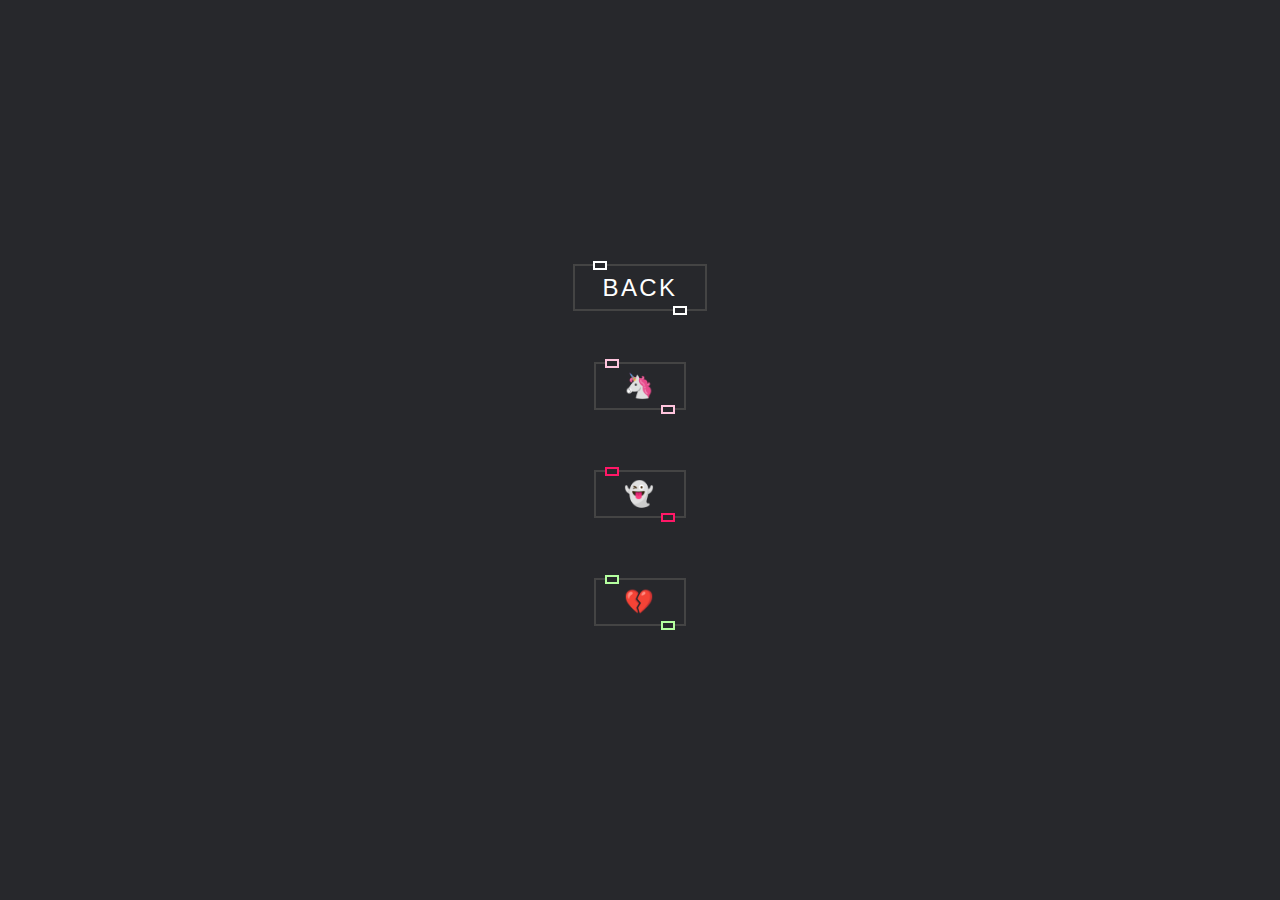
<file: about.html>
<!DOCTYPE html>
<html lang="en">
    <head>

        <meta charset="UTF-8">
        <meta name="viewport" content="width=device-width, initial-scale=1.0">
        <link rel="stylesheet" href="about.css">
        <title>Happy Birthday ses</title>
        
    </head>

        <body>
            <div class="back">
                <a href="index.html" style="--clr:white"><span>Back</span><i></i></a>
             </div>
            <a href="hello.html" style="--clr:#FFC4DD"><span>🦄</span><i></i></a>

            <a href="ghost.html" style="--clr:#ff1867"><span>👻</span><i></i></a>

            <a href="heart.html" style="--clr:#B4FF9F"><span>💔</span><i></i></a>
        </body>
</file>
<file: about.css>
* {
   margin: 0;
   padding: 0;
   box-sizing: border-box;
   font-family: 'Poppins', sans-serif;
}

body {
    display: flex;
    justify-content: center;
    align-items: center;
    min-height: 100vh;
    background : #27282c ;
    flex-direction: column;
    gap: 60px;
}



a{
    position: relative;
    background: #444;
    color: #fff;
    text-decoration: none;
    text-transform: uppercase;
    font-size: 1.5em;
    letter-spacing: 0.1em;
    padding: 10px 30px;
    transition: 0.5s;
}

a:hover {
    letter-spacing: 0.25em;
    background: var(--clr);
    color: var(--clr);
    box-shadow: 0 0 50px var(--clr);
}

a::before {
    content: '';
    position: absolute;
    inset: 2px;
    background: #27282c;
}

a span {
    position: relative;
    z-index: 1;
}

a i {
    position: absolute;
    inset: 0;
    display: block;
}

a i::before {
    content: '';
    position: absolute;
    bottom: -3.5px;
    left: 80%;
    width: 10px;
    height: 5px;
    border: 2px solid var(--clr);
    background: #27282c;
    transform: translateX(-50%);
    transition: 0.5s;
}

a:hover i::before{
    width: 20px;
    left: 20%;
}

a i::after {
    content: '';
    position: absolute;
    top: -3.5px;
    left: 20%;
    width: 10px;
    height: 5px;
    border: 2px solid var(--clr);
    background: #27282c;
    transform: translateX(-50%);
    transition: 0.5s;
}

a:hover i::after{
    width: 20px;
    left: 80%;
}
</file>
